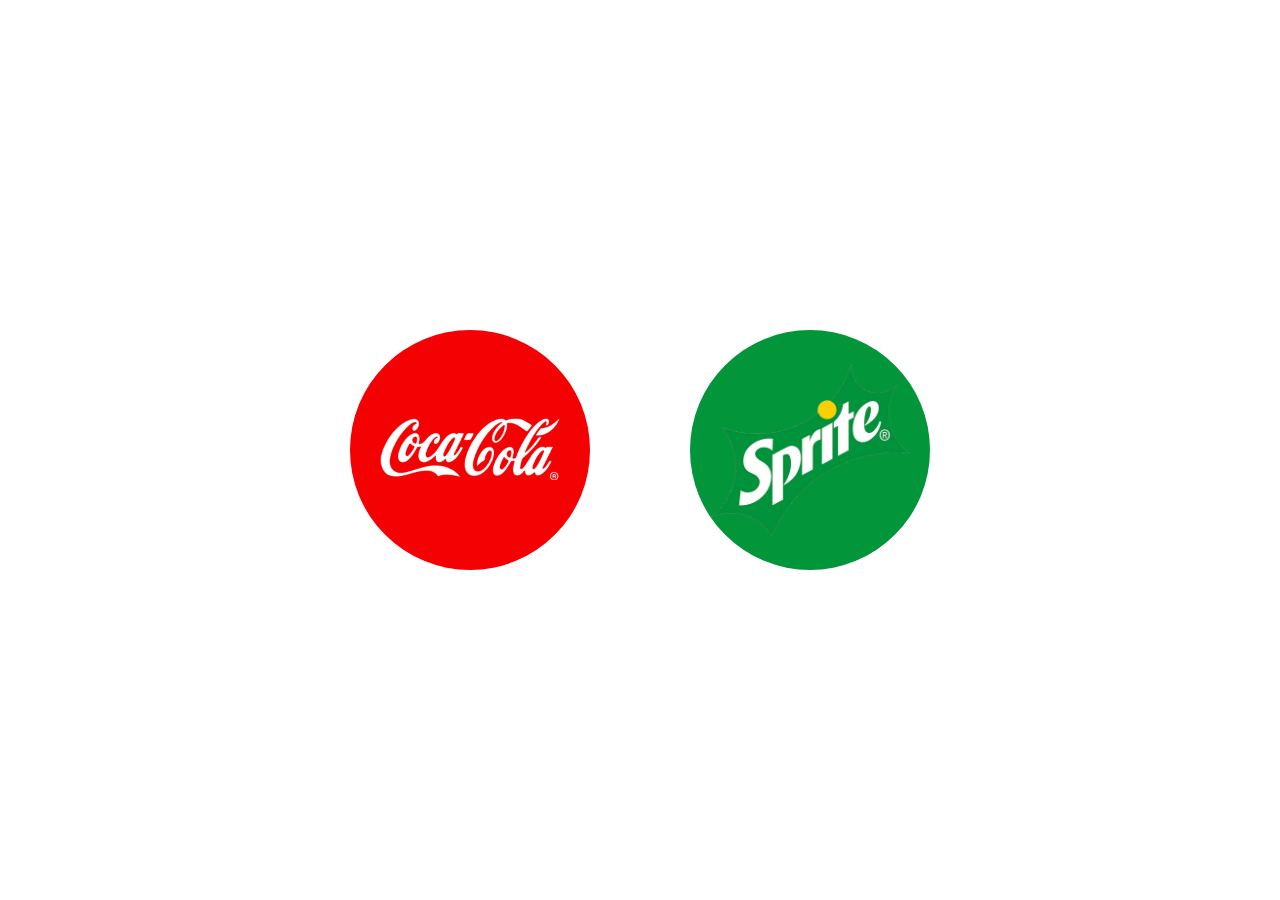
<file: myhtmlproject3/index.html>
<!DOCTYPE html>
<html>
<head>
    <meta charset="utf-8">
    <meta name="viewport" content="width=device-width, initial-scale=1.0">
    <title>CSS Responsive Card Hover Effects</title>
    <link rel="stylesheet" href="style.css">
</head>
<body>
    <div class="card">
        <div class="circle" style="--clr:#f40103">
            <img src="cocacola_logo.png" class="logo">
        </div>
        <div class="content">
          <h2>CocaCola</h2>
          <p>Our vision is to craft the brands and choice of drinks that people love to refresh them in body & spirit.</p>
          <a href="#">Explore</a>
        </div>
    <img src="cocacola.png" class="product_img">
    </div>
    <div class="card">
        <div class="circle" style="--clr:#02953a">
            <img src="sprite_logo.png" class="logo">
        </div>
        <div class="content">
          <h2>Sprite</h2>
          <p>Our vision is to craft the brands and choice of drinks that people love to refresh them in body & spirit.</p>
          <a href="#">Explore</a>
        </div>
    <img src="sprite.png" class="product_img">
    </div>
</body>    
</html>
</file>
<file: myhtmlproject3/style.css>
@import url("https://fonts.googleapis.com/css2?family=Poppins:wght@300;400;500;600;700;800;900&display=swap");

* {
    margin: 0;
    padding: 0;
    box-sizing: border-box;
    font-family: "Poppins", sans-serif;
}
body {
  display: flex;
  justify-content: center;
  align-items: center;
  flex-wrap: wrap;
  min-height: 100vh;
}

.card {
    position: relative;
    width: 300px;
    height: 350px;
    margin: 20px;
    border-radius: 20px;
    transition: 0.5s;
    transition-delay: 0.5s;
    display: flex;
    justify-content: flex-start;
    align-items: center;
}

.card:hover {
    width: 600px;
    transition-delay: 0s;
}

.card .circle {
    position: absolute;
    top: 0;
    left: 0;
    width: 100%;
    height: 100%;
    border-radius: 20px;
    overflow: hidden;
    display: flex;
    justify-content: center;
    align-items: center;
}

.card .circle::before {
    content: '';
    position: absolute;
    top: 0;
    left: 0;
    width: 100%;
    height: 100%;
    background: var(--clr);
    clip-path: circle(120px at center);
    transition: 0.5s;
}

.card:hover .circle::before {
    clip-path: circle(400px at center);
}

.card .circle .logo {
    position: relative;
    width: 200px;
    transition: 0.5s;
    transition-delay: 0.5s;
}

.card:hover .circle .logo {
    transform: scale(0);
    transition-delay: 0s;
}

.content {
    position: relative;
    width: 50%;
    left: 20%;
    padding: 20px 20px 20px 40px;
    opacity: 0;
    transition: 0.5s;
    visibility: hidden;
}

.card:hover .content {
    left: 0;
    opacity: 1;
    visibility: visible;
    transition-delay: 0.5s;
}

.content h2 {
    color: #fff;
    text-transform: uppercase;
    font-size: 2.5em;
    line-height: 1em;
}

.content p {
    color: #fff;
}

.content a {
    position: relative;
    color: #111;
    background: #fff;
    padding: 10px 20px;
    border-radius: 10px;
    margin-top: 10px;
    display: inline-block;
    text-decoration: none;
    font-weight: 500;
}

.card .product_img {
    position: absolute;
    top: 50%;
    left: 50%;
    transform: translate(-50%,-50%) scale(0);
    height: 500px;
    transition: 0.5s;
    transition-delay: 0s;
}

.card:hover .product_img {
    left: 72%;
    transform: translate(-50%,-50%) scale(1);
    transition-delay: 0.5s;
}

/* now, make it responsive */
@media (max-width: 991px) {
    .card {
        width: auto;
        max-width: 350px;
        align-items: flex-start;
    }

    .card:hover {
        height: 600px;
    }

    .card:hover .product_img {
        top: initial;
        bottom: 30px;
        left: 50px;
        transform: translate(-50%,0%) scale(1);
        height: 300px;
    }

    .card .content {
        width: 100%;
        left: 0;
        padding: 40px;
    }
}
</file>
